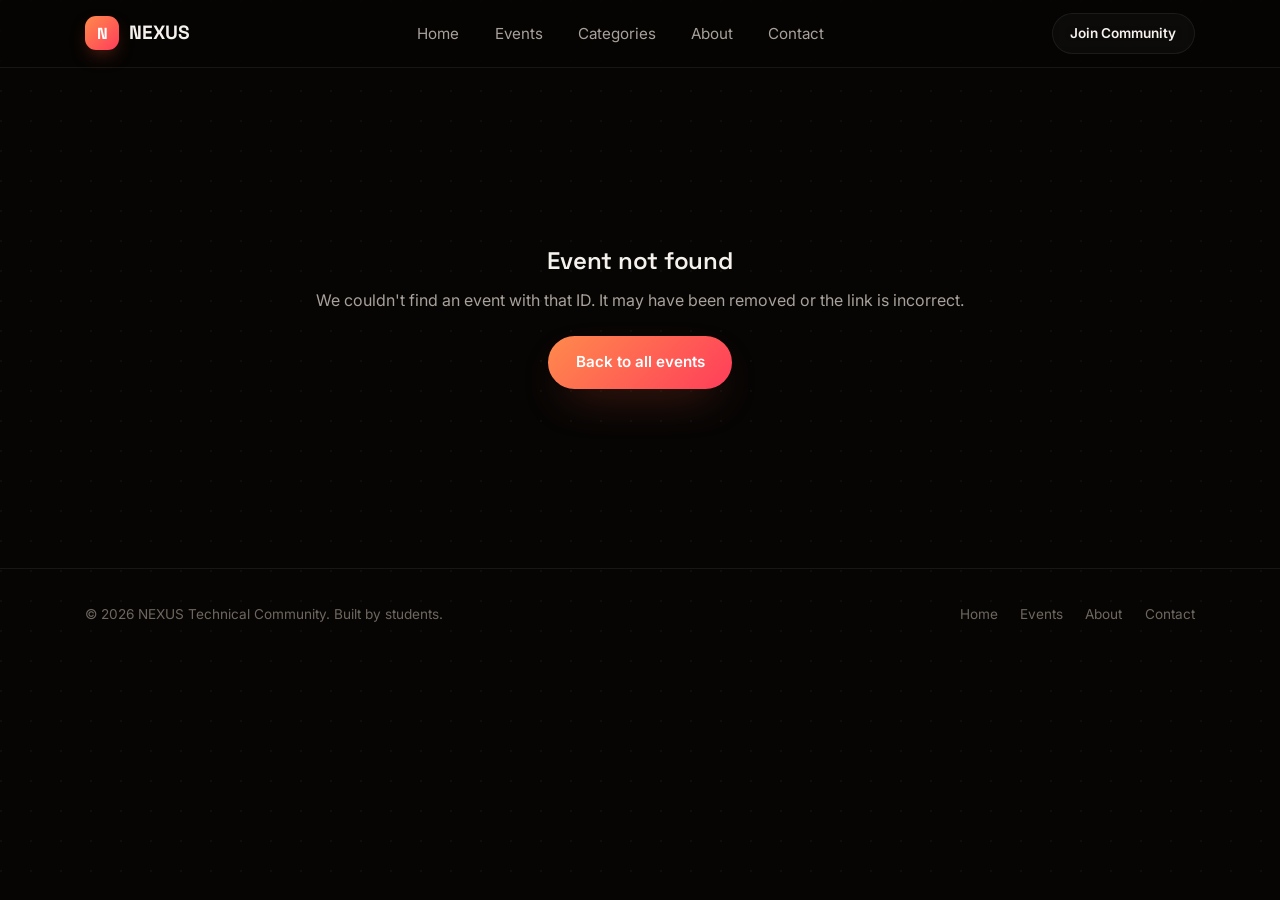
<file: community-website/pages/event-details.html>
<!DOCTYPE html>
<html lang="en">
<head>
  <meta charset="UTF-8" />
  <meta name="viewport" content="width=device-width, initial-scale=1.0" />
  <title>Event Details — NEXUS</title>
  <meta name="description" content="Full details for a NEXUS community event." />
  <link rel="preconnect" href="https://fonts.googleapis.com" />
  <link rel="preconnect" href="https://fonts.gstatic.com" crossorigin />
  <link href="https://fonts.googleapis.com/css2?family=Space+Grotesk:wght@500;600;700&family=Inter:wght@400;500;600;700&display=swap" rel="stylesheet" />
  <link rel="stylesheet" href="../style.css" />
  <style>
    /* Page-specific layout for the details view only.
       Kept here rather than in style.css since it applies to this page alone. */
    .details-hero {
      position: relative;
      border-radius: var(--radius-l);
      overflow: hidden;
      border: 1px solid var(--border-soft);
      margin-bottom: var(--space-4);
      opacity: 0;
      transform: translateY(20px) scale(0.98);
      transition: opacity 0.8s var(--ease), transform 0.8s var(--ease);
    }
    .details-hero.in-view {
      opacity: 1;
      transform: translateY(0) scale(1);
    }
    .details-hero img {
      width: 100%;
      aspect-ratio: 21 / 8;
      object-fit: cover;
      transition: transform 0.8s var(--ease);
    }
    .details-hero:hover img {
      transform: scale(1.03);
    }
    .details-hero-overlay {
      position: absolute;
      inset: 0;
      background: linear-gradient(0deg, rgba(10, 14, 23, 0.92) 0%, rgba(10, 14, 23, 0.2) 60%);
      display: flex;
      align-items: flex-end;
      padding: var(--space-4);
    }
    .details-hero-overlay h1 {
      font-size: clamp(1.5rem, 3.4vw, 2.4rem);
      max-width: 28ch;
    }
    .breadcrumb {
      color: var(--text-faint);
      font-size: 0.85rem;
      margin-bottom: var(--space-3);
    }
    .breadcrumb a {
      color: var(--accent-2);
    }
    .details-layout {
      display: grid;
      grid-template-columns: 1.6fr 1fr;
      gap: var(--space-5);
      align-items: start;
    }
    .details-block {
      margin-bottom: var(--space-4);
      opacity: 0;
      transform: translateY(20px);
      transition: opacity 0.7s var(--ease), transform 0.7s var(--ease);
    }
    .details-block.in-view {
      opacity: 1;
      transform: translateY(0);
    }
    .details-block h2 {
      font-size: 1.2rem;
      margin-bottom: var(--space-2);
    }
    .details-block p {
      color: var(--text-muted);
    }
    .rules-list,
    .faq-list {
      display: flex;
      flex-direction: column;
      gap: 0.6rem;
    }
    .rules-list li {
      color: var(--text-muted);
      padding-left: 1.2rem;
      position: relative;
    }
    .rules-list li::before {
      content: "";
      position: absolute;
      left: 0;
      top: 0.6rem;
      width: 6px;
      height: 6px;
      border-radius: 50%;
      background: var(--accent-2);
    }
    .schedule-list {
      display: flex;
      flex-direction: column;
      border-left: 2px solid var(--border);
    }
    .schedule-item {
      position: relative;
      padding: 0 0 var(--space-3) var(--space-4);
    }
    .schedule-item::before {
      content: "";
      position: absolute;
      left: -6px;
      top: 4px;
      width: 10px;
      height: 10px;
      border-radius: 50%;
      background: var(--accent-grad);
    }
    .schedule-time {
      font-family: monospace;
      font-size: 0.82rem;
      color: var(--accent-2);
      display: block;
      margin-bottom: 0.2rem;
    }
    .faq-item {
      border: 1px solid var(--border-soft);
      border-radius: var(--radius-s);
      overflow: hidden;
      background: var(--surface);
      transition: border-color 0.3s var(--ease);
    }
    .faq-item:hover {
      border-color: rgba(255, 106, 61, 0.35);
    }
    .faq-item summary {
      cursor: pointer;
      padding: var(--space-3);
      font-weight: 600;
      list-style: none;
      display: flex;
      justify-content: space-between;
      align-items: center;
    }
    .faq-item summary::-webkit-details-marker {
      display: none;
    }
    .faq-item summary::after {
      content: "+";
      color: var(--accent-2);
      font-size: 1.2rem;
    }
    .faq-item[open] summary::after {
      content: "\2212";
    }
    .faq-item p {
      padding: 0 var(--space-3) var(--space-3);
      color: var(--text-muted);
    }
    .sidebar-card {
      background: var(--surface);
      border: 1px solid var(--border-soft);
      border-radius: var(--radius-l);
      padding: var(--space-4);
      position: sticky;
      top: 96px;
      box-shadow: var(--shadow-soft);
      opacity: 0;
      transform: translateY(24px);
      transition: opacity 0.8s var(--ease), transform 0.8s var(--ease);
    }
    .sidebar-card.in-view {
      opacity: 1;
      transform: translateY(0);
    }
    .sidebar-row {
      display: flex;
      gap: var(--space-3);
      align-items: flex-start;
      padding-block: var(--space-2);
      border-bottom: 1px solid var(--border);
    }
    .sidebar-row:last-of-type {
      border-bottom: none;
    }
    .sidebar-row svg {
      color: var(--accent-2);
      flex-shrink: 0;
      margin-top: 2px;
    }
    .sidebar-row strong {
      display: block;
      font-size: 0.85rem;
      color: var(--text-faint);
      font-weight: 500;
    }
    .sidebar-row span.val {
      font-size: 0.95rem;
    }
    .sidebar-card .btn {
      margin-top: var(--space-3);
    }
    .not-found {
      text-align: center;
      padding: var(--space-6) var(--space-3);
    }
    .not-found h1 {
      margin-bottom: var(--space-2);
    }
    .not-found p {
      color: var(--text-muted);
      margin-bottom: var(--space-3);
    }
    @media (max-width: 900px) {
      .details-layout {
        grid-template-columns: 1fr;
      }
      .sidebar-card {
        position: static;
      }
    }
  </style>
</head>
<body>
  <a href="#main" class="skip-link">Skip to main content</a>

  <div class="scroll-progress" id="scrollProgress" aria-hidden="true"></div>

  <header class="navbar">
    <div class="container nav-inner">
      <a href="../index.html" class="brand">
        <span class="brand-mark" aria-hidden="true">N</span>
        NEXUS
      </a>
      <nav aria-label="Primary">
        <ul class="nav-links" id="navLinks">
          <li><a href="../index.html#home">Home</a></li>
          <li><a href="../index.html#events">Events</a></li>
          <li><a href="../index.html#categories">Categories</a></li>
          <li><a href="../index.html#about">About</a></li>
          <li><a href="../index.html#contact">Contact</a></li>
        </ul>
      </nav>
      <div class="nav-cta">
        <a href="../index.html#contact" class="btn btn-secondary btn-sm">Join Community</a>
        <button class="hamburger" id="hamburger" aria-label="Toggle navigation menu" aria-expanded="false">
          <span></span><span></span><span></span>
        </button>
      </div>
    </div>
  </header>

  <main id="main">
    <section>
      <div class="container" id="detailsContainer">
        <!-- Rendered dynamically by event-details.js below -->
        <p class="breadcrumb">Loading event…</p>
      </div>
    </section>
  </main>

  <footer class="site-footer">
    <div class="container footer-inner">
      <p>&copy; <span id="year"></span> NEXUS Technical Community. Built by students.</p>
      <div class="footer-links">
        <a href="../index.html#home">Home</a>
        <a href="../index.html#events">Events</a>
        <a href="../index.html#about">About</a>
        <a href="../index.html#contact">Contact</a>
      </div>
    </div>
  </footer>

  <div class="toast" id="toast" role="status" aria-live="polite"></div>

  <!-- Load every data file so this page can look up any event by id,
       then the shared script.js (for ALL_EVENTS + icons + nav helpers),
       then this page's own rendering logic. -->
  <script src="../js/hackathons.js"></script>
  <script src="../js/workshops.js"></script>
  <script src="../js/competitions.js"></script>
  <script src="../js/seminars.js"></script>
  <script src="../js/events.js"></script>
  <script>
    // Build the same combined list script.js builds, without needing
    // to run script.js's homepage-only rendering code on this page.
    const ALL_EVENTS = [
      ...hackathons.map((e) => ({ ...e, type: "hackathon" })),
      ...workshops.map((e) => ({ ...e, type: "workshop" })),
      ...competitions.map((e) => ({ ...e, type: "competition" })),
      ...seminars.map((e) => ({ ...e, type: "seminar" })),
      ...events.map((e) => ({ ...e, type: "event" }))
    ];
  </script>
  <script src="../js/event-details.js"></script>
</body>
</html>
</file>
<file: community-website/style.css>
/* =========================================================
   NEXUS — College Technical Community
   Stylesheet
   Structure:
     1. Design tokens
     2. Reset & base
     3. Layout helpers
     4. Navbar
     5. Hero
     6. Section headers
     7. Filters & search
     8. Event cards
     9. Category cards
     10. Why join
     11. Stats
     12. About
     13. Contact / footer
     14. Utilities & animation
     15. Media queries
   ========================================================= */

/* ---------- 1. Design tokens ---------- */
:root {
  /* colors — warm dark palette: near-black base, orange-to-red glow accent */
  --bg: #060504;
  --bg-raised: #0c0a09;
  --surface: #121010;
  --surface-hover: #171413;
  --border: #262220;
  --border-soft: rgba(255, 255, 255, 0.07);
  --text: #f5f1ed;
  --text-muted: #a8a19b;
  --text-faint: #6e675f;

  --accent: #ff6a3d;
  --accent-2: #ff3d5a;
  --accent-warm: #ffb648;
  --accent-pink: #ff3d5a;

  --accent-grad: linear-gradient(135deg, #ff8a4c 0%, #ff3d5a 100%);
  --accent-grad-2: linear-gradient(135deg, #ffb648 0%, #ff6a3d 100%);
  --glow-grad: radial-gradient(circle, rgba(255, 106, 61, 0.55) 0%, rgba(255, 61, 90, 0.15) 45%, transparent 70%);

  --success: #3ddc97;
  --danger: #ff5c5c;

  /* type */
  --font-display: "Space Grotesk", "Segoe UI", sans-serif;
  --font-body: "Inter", "Segoe UI", sans-serif;

  /* spacing scale */
  --space-1: 0.4rem;
  --space-2: 0.8rem;
  --space-3: 1.4rem;
  --space-4: 2.2rem;
  --space-5: 3.6rem;
  --space-6: 5.6rem;

  --radius-s: 12px;
  --radius-m: 20px;
  --radius-l: 28px;
  --radius-pill: 999px;

  --shadow-soft: 0 24px 60px -24px rgba(0, 0, 0, 0.75);
  --shadow-glow: 0 18px 46px -18px rgba(255, 90, 60, 0.45);
  --container: 1180px;

  --ease: cubic-bezier(0.16, 1, 0.3, 1);
  --ease-spring: cubic-bezier(0.34, 1.56, 0.64, 1);
}

/* ---------- 2. Reset & base ---------- */
* {
  margin: 0;
  padding: 0;
  box-sizing: border-box;
}

html {
  scroll-behavior: smooth;
}

@media (prefers-reduced-motion: reduce) {
  html {
    scroll-behavior: auto;
  }
  *,
  *::before,
  *::after {
    animation-duration: 0.01ms !important;
    animation-iteration-count: 1 !important;
    transition-duration: 0.01ms !important;
  }
}

body {
  font-family: var(--font-body);
  background: var(--bg);
  color: var(--text);
  line-height: 1.6;
  overflow-x: hidden;
  background-image: radial-gradient(circle at 1px 1px, rgba(255, 255, 255, 0.035) 1px, transparent 0);
  background-size: 30px 30px;
}

/* Fixed scroll-progress indicator, filled with the brand gradient as the
   page is scrolled. Purely decorative, updated from script.js. */
.scroll-progress {
  position: fixed;
  top: 0;
  left: 0;
  height: 3px;
  width: 0%;
  background: var(--accent-grad);
  z-index: 300;
  transition: width 0.1s linear;
}

img {
  max-width: 100%;
  display: block;
}

a {
  color: inherit;
  text-decoration: none;
}

ul {
  list-style: none;
}

button {
  font-family: inherit;
  cursor: pointer;
  border: none;
  background: none;
  color: inherit;
}

input,
textarea {
  font-family: inherit;
}

h1,
h2,
h3,
h4 {
  font-family: var(--font-display);
  font-weight: 600;
  line-height: 1.15;
  letter-spacing: -0.01em;
}

:focus-visible {
  outline: 2px solid var(--accent-2);
  outline-offset: 3px;
  border-radius: 4px;
}

.container {
  max-width: var(--container);
  margin-inline: auto;
  padding-inline: var(--space-4);
}

section {
  padding-block: var(--space-6);
}

/* ---------- Scroll reveal base (placed early in the cascade on purpose:
   component-specific :hover transforms declared later must win over the
   plain in-view reset below at equal selector specificity) ---------- */
.reveal {
  opacity: 0;
  transform: translateY(28px) scale(0.97);
  transition: opacity 0.8s var(--ease), transform 0.8s var(--ease);
  transition-delay: var(--reveal-delay, 0s);
}

.reveal.in-view {
  opacity: 1;
  transform: translateY(0) scale(1);
}

.section-head {
  opacity: 0;
  transform: translateY(18px);
  transition: opacity 0.7s var(--ease), transform 0.7s var(--ease);
}

.section-head.in-view {
  opacity: 1;
  transform: translateY(0);
}

.skip-link {
  position: absolute;
  left: -999px;
  top: 0;
  background: var(--accent);
  color: #fff;
  padding: var(--space-2) var(--space-3);
  z-index: 999;
  border-radius: var(--radius-s);
}

.skip-link:focus {
  left: var(--space-3);
  top: var(--space-3);
}

/* ---------- Buttons ---------- */
.btn {
  display: inline-flex;
  align-items: center;
  justify-content: center;
  gap: var(--space-2);
  padding: 0.9rem 1.7rem;
  border-radius: var(--radius-pill);
  font-weight: 600;
  font-size: 0.95rem;
  transition: transform 0.35s var(--ease-spring), box-shadow 0.35s var(--ease), background 0.3s var(--ease),
    border-color 0.3s var(--ease), color 0.3s var(--ease);
  white-space: nowrap;
}

.btn-primary {
  background: var(--accent-grad);
  color: #fff;
  box-shadow: var(--shadow-glow);
}

.btn-primary:hover {
  transform: translateY(-3px) scale(1.02);
  box-shadow: 0 22px 50px -14px rgba(255, 90, 60, 0.6);
}

.btn-primary:active {
  transform: translateY(-1px) scale(0.99);
}

.btn-secondary {
  background: rgba(255, 255, 255, 0.03);
  color: var(--text);
  border: 1px solid var(--border-soft);
  backdrop-filter: blur(8px);
}

.btn-secondary:hover {
  border-color: var(--accent);
  color: var(--accent-warm);
  transform: translateY(-3px);
  background: rgba(255, 106, 61, 0.08);
}

.btn-block {
  width: 100%;
}

.btn-sm {
  padding: 0.55rem 1.1rem;
  font-size: 0.85rem;
}

.btn:disabled {
  opacity: 0.5;
  cursor: not-allowed;
  transform: none !important;
}

/* ---------- 4. Navbar ---------- */
.navbar {
  position: sticky;
  top: 0;
  z-index: 100;
  background: rgba(6, 5, 4, 0.7);
  backdrop-filter: blur(16px) saturate(150%);
  -webkit-backdrop-filter: blur(16px) saturate(150%);
  border-bottom: 1px solid var(--border-soft);
  transition: background 0.4s var(--ease), border-color 0.4s var(--ease), box-shadow 0.4s var(--ease);
}

.navbar.scrolled {
  background: rgba(6, 5, 4, 0.92);
  box-shadow: 0 12px 30px -20px rgba(0, 0, 0, 0.8);
}

.nav-inner {
  display: flex;
  align-items: center;
  justify-content: space-between;
  padding-block: var(--space-2);
  transition: padding-block 0.35s var(--ease);
}

.navbar.scrolled .nav-inner {
  padding-block: 0.6rem;
}

.brand {
  display: flex;
  align-items: center;
  gap: 0.6rem;
  font-family: var(--font-display);
  font-size: 1.2rem;
  font-weight: 700;
}

.brand-mark {
  width: 34px;
  height: 34px;
  border-radius: 11px;
  background: var(--accent-grad);
  display: grid;
  place-items: center;
  font-size: 1rem;
  color: #fff;
  box-shadow: 0 8px 20px -8px rgba(255, 90, 60, 0.6);
  transition: transform 0.4s var(--ease-spring);
}

.brand:hover .brand-mark {
  transform: rotate(-8deg) scale(1.08);
}

.nav-links {
  display: flex;
  gap: var(--space-4);
}

.nav-links a {
  font-size: 0.95rem;
  color: var(--text-muted);
  position: relative;
  padding-block: 0.3rem;
  transition: color 0.2s;
}

.nav-links a:hover,
.nav-links a.active {
  color: var(--text);
}

.nav-links a.active::after {
  content: "";
  position: absolute;
  left: 0;
  right: 0;
  bottom: -2px;
  height: 2px;
  background: var(--accent-grad);
  border-radius: 2px;
}

.nav-cta {
  display: flex;
  align-items: center;
  gap: var(--space-3);
}

.hamburger {
  display: none;
  flex-direction: column;
  gap: 5px;
  padding: 0.4rem;
}

.hamburger span {
  width: 24px;
  height: 2px;
  background: var(--text);
  border-radius: 2px;
  transition: transform 0.25s var(--ease), opacity 0.25s var(--ease);
}

.hamburger.open span:nth-child(1) {
  transform: translateY(7px) rotate(45deg);
}

.hamburger.open span:nth-child(2) {
  opacity: 0;
}

.hamburger.open span:nth-child(3) {
  transform: translateY(-7px) rotate(-45deg);
}

/* ---------- 5. Hero ---------- */
.hero {
  padding-block: var(--space-6) var(--space-5);
  position: relative;
  overflow: hidden;
}

.hero-glow {
  position: absolute;
  top: -220px;
  left: 50%;
  width: 900px;
  height: 900px;
  transform: translateX(-50%);
  background: var(--glow-grad);
  filter: blur(10px);
  pointer-events: none;
  z-index: 0;
  animation: glow-drift 12s ease-in-out infinite;
}

@keyframes glow-drift {
  0%, 100% {
    transform: translateX(-50%) translateY(0) scale(1);
  }
  50% {
    transform: translateX(-46%) translateY(30px) scale(1.06);
  }
}

.hero-grid {
  display: grid;
  grid-template-columns: 1.1fr 0.9fr;
  gap: var(--space-5);
  align-items: center;
  position: relative;
  z-index: 1;
}

.hero-eyebrow-row {
  display: flex;
  align-items: center;
  gap: 0.6rem;
  margin-bottom: var(--space-3);
  color: var(--accent-warm);
  font-size: 0.9rem;
  font-weight: 600;
  background: rgba(255, 106, 61, 0.1);
  border: 1px solid rgba(255, 106, 61, 0.25);
  width: fit-content;
  padding: 0.4rem 0.9rem;
  border-radius: var(--radius-pill);
}

.live-dot {
  width: 8px;
  height: 8px;
  border-radius: 50%;
  background: var(--accent);
  box-shadow: 0 0 0 0 rgba(255, 106, 61, 0.6);
  animation: pulse-dot 2s infinite;
}

@keyframes pulse-dot {
  0% {
    box-shadow: 0 0 0 0 rgba(255, 106, 61, 0.55);
  }
  70% {
    box-shadow: 0 0 0 10px rgba(255, 106, 61, 0);
  }
  100% {
    box-shadow: 0 0 0 0 rgba(255, 106, 61, 0);
  }
}

.hero h1 {
  font-size: clamp(2.2rem, 4.6vw, 3.6rem);
  margin-bottom: var(--space-3);
  max-width: 15ch;
}

.hero h1 .grad-text {
  background: var(--accent-grad);
  -webkit-background-clip: text;
  background-clip: text;
  color: transparent;
}

.hero p {
  color: var(--text-muted);
  font-size: 1.08rem;
  max-width: 46ch;
  margin-bottom: var(--space-4);
}

.hero-actions {
  display: flex;
  gap: var(--space-3);
  flex-wrap: wrap;
  margin-bottom: var(--space-4);
}

.hero-meta {
  display: flex;
  gap: var(--space-4);
}

.hero-meta div strong {
  display: block;
  font-family: var(--font-display);
  font-size: 1.3rem;
}

.hero-meta div span {
  color: var(--text-faint);
  font-size: 0.85rem;
}

/* terminal-style visual */
.hero-visual {
  background: rgba(18, 16, 16, 0.6);
  border: 1px solid var(--border-soft);
  border-radius: var(--radius-l);
  box-shadow: var(--shadow-soft);
  overflow: hidden;
  backdrop-filter: blur(20px);
  will-change: transform;
  transition: transform 0.2s linear;
}

.terminal-bar {
  display: flex;
  align-items: center;
  gap: var(--space-2);
  padding: var(--space-2) var(--space-3);
  border-bottom: 1px solid var(--border-soft);
  background: rgba(12, 10, 9, 0.6);
}

.terminal-dot {
  width: 10px;
  height: 10px;
  border-radius: 50%;
}

.terminal-dot.red {
  background: #f76b6b;
}

.terminal-dot.yellow {
  background: #f5a623;
}

.terminal-dot.green {
  background: #3ddc97;
}

.terminal-title {
  margin-left: var(--space-2);
  color: var(--text-faint);
  font-size: 0.8rem;
  font-family: monospace;
}

.terminal-body {
  padding: var(--space-4);
  font-family: monospace;
  font-size: 0.9rem;
  min-height: 220px;
}

.terminal-body .line {
  margin-bottom: 0.5rem;
  color: var(--text-muted);
}

.terminal-body .prompt {
  color: var(--accent-2);
}

.terminal-body .key {
  color: var(--accent);
}

.terminal-body .val {
  color: var(--text);
}

.type-cursor {
  display: inline-block;
  width: 8px;
  height: 1em;
  background: var(--accent-2);
  vertical-align: text-bottom;
  animation: blink 1s steps(1) infinite;
}

@keyframes blink {
  50% {
    opacity: 0;
  }
}

/* ---------- 6. Section headers ---------- */
.section-head {
  display: flex;
  align-items: flex-end;
  justify-content: space-between;
  gap: var(--space-3);
  margin-bottom: var(--space-4);
  flex-wrap: wrap;
}

.section-head h2 {
  font-size: clamp(1.6rem, 3vw, 2.2rem);
}

.section-head p {
  color: var(--text-muted);
  max-width: 50ch;
  margin-top: 0.4rem;
}

.section-link {
  color: var(--accent-2);
  font-weight: 600;
  font-size: 0.95rem;
  white-space: nowrap;
}

/* ---------- 7. Filters & search ---------- */
.controls {
  display: flex;
  flex-wrap: wrap;
  gap: var(--space-3);
  align-items: center;
  margin-bottom: var(--space-4);
}

.search-box {
  position: relative;
  flex: 1 1 260px;
}

.search-box input {
  width: 100%;
  padding: 0.8rem 1rem 0.8rem 2.6rem;
  border-radius: var(--radius-pill);
  border: 1px solid var(--border-soft);
  background: var(--surface);
  color: var(--text);
  font-size: 0.95rem;
  transition: border-color 0.3s var(--ease), box-shadow 0.3s var(--ease);
}

.search-box input::placeholder {
  color: var(--text-faint);
}

.search-box input:focus {
  border-color: var(--accent);
  box-shadow: 0 0 0 4px rgba(255, 106, 61, 0.15);
}

.search-icon {
  position: absolute;
  left: 0.9rem;
  top: 50%;
  transform: translateY(-50%);
  color: var(--text-faint);
  pointer-events: none;
}

.filter-chips {
  display: flex;
  gap: 0.6rem;
  flex-wrap: wrap;
}

.chip {
  padding: 0.55rem 1.15rem;
  border-radius: var(--radius-pill);
  border: 1px solid var(--border-soft);
  background: var(--surface);
  color: var(--text-muted);
  font-size: 0.85rem;
  font-weight: 500;
  transition: transform 0.3s var(--ease-spring), background 0.25s var(--ease), color 0.25s var(--ease),
    border-color 0.25s var(--ease);
}

.chip:hover {
  color: var(--text);
  border-color: var(--accent);
  transform: translateY(-2px);
}

.chip.active {
  background: var(--accent-grad);
  border-color: transparent;
  color: #fff;
  box-shadow: 0 10px 24px -10px rgba(255, 90, 60, 0.55);
}

/* ---------- 8. Event cards ---------- */
.event-grid {
  display: grid;
  grid-template-columns: repeat(auto-fill, minmax(300px, 1fr));
  gap: var(--space-4);
}

.event-card {
  background: var(--surface);
  border: 1px solid var(--border-soft);
  border-radius: var(--radius-m);
  overflow: hidden;
  display: flex;
  flex-direction: column;
  transition: transform 0.45s var(--ease-spring), border-color 0.35s var(--ease), box-shadow 0.35s var(--ease);
}

.event-card:hover {
  transform: translateY(-6px);
  border-color: rgba(255, 106, 61, 0.4);
  box-shadow: var(--shadow-glow);
}

.event-card:hover .event-thumb img {
  transform: scale(1.06);
}

.event-thumb {
  position: relative;
  aspect-ratio: 16 / 10;
  overflow: hidden;
  background: var(--bg-raised);
}

.event-thumb img {
  width: 100%;
  height: 100%;
  object-fit: cover;
  transition: transform 0.6s var(--ease);
}

.badge {
  position: absolute;
  top: 0.7rem;
  left: 0.7rem;
  padding: 0.3rem 0.7rem;
  border-radius: 999px;
  font-size: 0.72rem;
  font-weight: 600;
  background: rgba(10, 14, 23, 0.75);
  backdrop-filter: blur(4px);
  border: 1px solid rgba(255, 255, 255, 0.12);
}

.badge.status-upcoming {
  color: var(--success);
}

.badge.status-completed {
  color: var(--text-faint);
}

.badge.status-ongoing {
  color: var(--accent-warm);
}

.badge.category-badge {
  right: 0.7rem;
  left: auto;
  color: var(--accent-2);
}

.event-body {
  padding: var(--space-3);
  display: flex;
  flex-direction: column;
  gap: 0.55rem;
  flex: 1;
}

.event-body h3 {
  font-size: 1.12rem;
}

.event-desc {
  color: var(--text-muted);
  font-size: 0.9rem;
  flex: 1;
}

.event-meta {
  display: flex;
  flex-direction: column;
  gap: 0.35rem;
  font-size: 0.85rem;
  color: var(--text-muted);
  padding-top: 0.4rem;
  border-top: 1px solid var(--border);
}

.event-meta .meta-row {
  display: flex;
  align-items: center;
  gap: 0.5rem;
}

.event-meta svg {
  flex-shrink: 0;
  color: var(--text-faint);
}

.event-actions {
  display: flex;
  gap: 0.6rem;
  margin-top: 0.5rem;
}

.event-actions .btn {
  flex: 1;
}

.countdown {
  font-size: 0.78rem;
  color: var(--accent-warm);
  font-family: monospace;
}

.empty-state {
  text-align: center;
  padding: var(--space-5);
  color: var(--text-faint);
  grid-column: 1 / -1;
}

/* ---------- 9. Category cards ---------- */
.category-grid {
  display: grid;
  grid-template-columns: repeat(5, 1fr);
  gap: var(--space-3);
}

.category-card {
  background: var(--surface);
  border: 1px solid var(--border-soft);
  border-radius: var(--radius-m);
  padding: var(--space-4) var(--space-3);
  text-align: left;
  transition: transform 0.4s var(--ease-spring), border-color 0.3s var(--ease), background 0.3s var(--ease),
    box-shadow 0.3s var(--ease);
  display: flex;
  flex-direction: column;
  gap: var(--space-2);
}

.category-card:hover {
  transform: translateY(-6px) scale(1.02);
  border-color: rgba(255, 106, 61, 0.4);
  background: var(--surface-hover);
  box-shadow: var(--shadow-glow);
}

.category-card:hover .category-icon {
  transform: rotate(-6deg) scale(1.08);
}

.category-icon {
  width: 46px;
  height: 46px;
  border-radius: 14px;
  display: grid;
  place-items: center;
  background: var(--accent-grad);
  color: #fff;
  transition: transform 0.4s var(--ease-spring);
  box-shadow: 0 10px 22px -10px rgba(255, 90, 60, 0.55);
}

.category-card h3 {
  font-size: 1.05rem;
}

.category-card p {
  color: var(--text-faint);
  font-size: 0.85rem;
}

.category-count {
  font-family: monospace;
  font-size: 0.8rem;
  color: var(--accent-2);
  margin-top: auto;
}

/* ---------- 10. Why join ---------- */
.benefits-grid {
  display: grid;
  grid-template-columns: repeat(3, 1fr);
  gap: var(--space-3);
}

.benefit-card {
  padding: var(--space-4);
  border-radius: var(--radius-m);
  border: 1px solid var(--border-soft);
  background: linear-gradient(180deg, var(--surface) 0%, var(--bg-raised) 100%);
  transition: transform 0.4s var(--ease-spring), border-color 0.3s var(--ease);
}

.benefit-card:hover {
  transform: translateY(-5px);
  border-color: rgba(255, 106, 61, 0.35);
}

.benefit-icon {
  width: 42px;
  height: 42px;
  border-radius: 12px;
  display: grid;
  place-items: center;
  margin-bottom: var(--space-3);
  background: rgba(255, 106, 61, 0.14);
  color: var(--accent);
  transition: transform 0.4s var(--ease-spring), background 0.3s var(--ease);
}

.benefit-card:hover .benefit-icon {
  background: var(--accent-grad);
  color: #fff;
  transform: scale(1.08);
}

.benefit-card h3 {
  font-size: 1.05rem;
  margin-bottom: 0.4rem;
}

.benefit-card p {
  color: var(--text-muted);
  font-size: 0.9rem;
}

/* ---------- 11. Stats ---------- */
.stats-section {
  background: var(--bg-raised);
  border-top: 1px solid var(--border-soft);
  border-bottom: 1px solid var(--border-soft);
  position: relative;
}

.stats-grid {
  display: grid;
  grid-template-columns: repeat(5, 1fr);
  gap: var(--space-3);
  text-align: center;
}

.stat-value {
  font-family: var(--font-display);
  font-size: clamp(1.8rem, 3.4vw, 2.6rem);
  font-weight: 700;
  background: var(--accent-grad);
  -webkit-background-clip: text;
  background-clip: text;
  color: transparent;
}

.stat-label {
  color: var(--text-muted);
  font-size: 0.88rem;
  margin-top: 0.3rem;
}

/* ---------- 12. About ---------- */
.about-grid {
  display: grid;
  grid-template-columns: 1fr 1fr;
  gap: var(--space-5);
  align-items: center;
}

.about-copy p {
  color: var(--text-muted);
  margin-bottom: var(--space-3);
}

.about-list {
  display: flex;
  flex-direction: column;
  gap: 0.7rem;
}

.about-list li {
  display: flex;
  gap: 0.7rem;
  align-items: flex-start;
  color: var(--text-muted);
  font-size: 0.95rem;
}

.about-list svg {
  color: var(--accent-2);
  flex-shrink: 0;
  margin-top: 3px;
}

.about-panel {
  background: var(--surface);
  border: 1px solid var(--border-soft);
  border-radius: var(--radius-l);
  padding: var(--space-4);
  box-shadow: var(--shadow-soft);
}

.about-panel-row {
  display: flex;
  justify-content: space-between;
  padding-block: var(--space-2);
  border-bottom: 1px solid var(--border-soft);
  font-size: 0.92rem;
}

.about-panel-row:last-child {
  border-bottom: none;
}

.about-panel-row span:first-child {
  color: var(--text-faint);
}

/* ---------- 13. Contact / footer ---------- */
.contact-section {
  background: radial-gradient(circle at 20% 20%, rgba(255, 106, 61, 0.16), transparent 60%),
    radial-gradient(circle at 80% 80%, rgba(255, 61, 90, 0.12), transparent 55%);
}

.contact-grid {
  display: grid;
  grid-template-columns: 1.1fr 0.9fr;
  gap: var(--space-5);
  align-items: center;
}

.contact-copy h2 {
  font-size: clamp(1.7rem, 3.4vw, 2.4rem);
  margin-bottom: var(--space-3);
  max-width: 16ch;
}

.contact-copy p {
  color: var(--text-muted);
  max-width: 42ch;
  margin-bottom: var(--space-4);
}

.contact-channels {
  display: flex;
  flex-direction: column;
  gap: var(--space-2);
}

.channel {
  display: flex;
  align-items: center;
  gap: var(--space-3);
  padding: var(--space-3);
  border-radius: var(--radius-m);
  background: rgba(18, 16, 16, 0.6);
  backdrop-filter: blur(10px);
  border: 1px solid var(--border-soft);
  transition: border-color 0.3s var(--ease), transform 0.35s var(--ease-spring);
}

.channel:hover {
  border-color: var(--accent);
  transform: translateX(4px);
}

.channel-icon {
  width: 38px;
  height: 38px;
  border-radius: 12px;
  display: grid;
  place-items: center;
  background: rgba(255, 106, 61, 0.14);
  color: var(--accent);
  flex-shrink: 0;
  transition: transform 0.35s var(--ease-spring), background 0.3s var(--ease), color 0.3s var(--ease);
}

.channel:hover .channel-icon {
  background: var(--accent-grad);
  color: #fff;
  transform: scale(1.08);
}

.channel strong {
  display: block;
  font-size: 0.95rem;
}

.channel span {
  color: var(--text-faint);
  font-size: 0.82rem;
}

footer.site-footer {
  border-top: 1px solid var(--border-soft);
  padding-block: var(--space-4);
}

.footer-inner {
  display: flex;
  justify-content: space-between;
  align-items: center;
  flex-wrap: wrap;
  gap: var(--space-3);
}

.footer-inner p {
  color: var(--text-faint);
  font-size: 0.85rem;
}

.footer-links {
  display: flex;
  gap: var(--space-3);
}

.footer-links a {
  color: var(--text-faint);
  font-size: 0.85rem;
}

.footer-links a:hover {
  color: var(--text);
}

/* ---------- 14. Utilities & animation ---------- */
.toast {
  position: fixed;
  bottom: var(--space-4);
  right: var(--space-4);
  background: var(--surface);
  border: 1px solid var(--accent);
  color: var(--text);
  padding: var(--space-3) var(--space-4);
  border-radius: var(--radius-m);
  box-shadow: var(--shadow-glow);
  z-index: 200;
  transform: translateY(20px);
  opacity: 0;
  transition: all 0.4s var(--ease-spring);
  pointer-events: none;
  max-width: 320px;
}

.toast.show {
  transform: translateY(0);
  opacity: 1;
}

.sr-only {
  position: absolute;
  width: 1px;
  height: 1px;
  overflow: hidden;
  clip: rect(0 0 0 0);
  white-space: nowrap;
}

/* ---------- 15. Media queries ---------- */
@media (max-width: 1024px) {
  .category-grid {
    grid-template-columns: repeat(3, 1fr);
  }

  .stats-grid {
    grid-template-columns: repeat(3, 1fr);
    row-gap: var(--space-4);
  }

  .benefits-grid {
    grid-template-columns: repeat(2, 1fr);
  }
}

@media (max-width: 900px) {
  .hero-grid,
  .about-grid,
  .contact-grid {
    grid-template-columns: 1fr;
  }

  .hero-visual {
    order: -1;
  }
}

@media (max-width: 780px) {
  .nav-links {
    position: fixed;
    top: 64px;
    left: 0;
    right: 0;
    background: var(--bg-raised);
    border-bottom: 1px solid var(--border);
    flex-direction: column;
    padding: var(--space-3) var(--space-4);
    gap: var(--space-2);
    transform: translateY(-130%);
    opacity: 0;
    transition: transform 0.3s var(--ease), opacity 0.3s var(--ease);
  }

  .nav-links.open {
    transform: translateY(0);
    opacity: 1;
  }

  .nav-cta .btn-secondary {
    display: none;
  }

  .hamburger {
    display: flex;
  }

  .category-grid {
    grid-template-columns: repeat(2, 1fr);
  }

  .benefits-grid {
    grid-template-columns: 1fr;
  }
}

@media (max-width: 640px) {
  section {
    padding-block: var(--space-5);
  }

  .stats-grid {
    grid-template-columns: repeat(2, 1fr);
  }

  .hero-meta {
    flex-wrap: wrap;
    gap: var(--space-3);
  }

  .section-head {
    flex-direction: column;
    align-items: flex-start;
  }
}

@media (max-width: 480px) {
  .container {
    padding-inline: var(--space-3);
  }

  .category-grid {
    grid-template-columns: 1fr 1fr;
  }

  .hero-actions {
    flex-direction: column;
  }

  .hero-actions .btn {
    width: 100%;
  }

  .event-actions {
    flex-direction: column;
  }

  .footer-inner {
    flex-direction: column;
    text-align: center;
  }
}

@media (max-width: 380px) {
  .category-grid {
    grid-template-columns: 1fr;
  }
}
</file>
